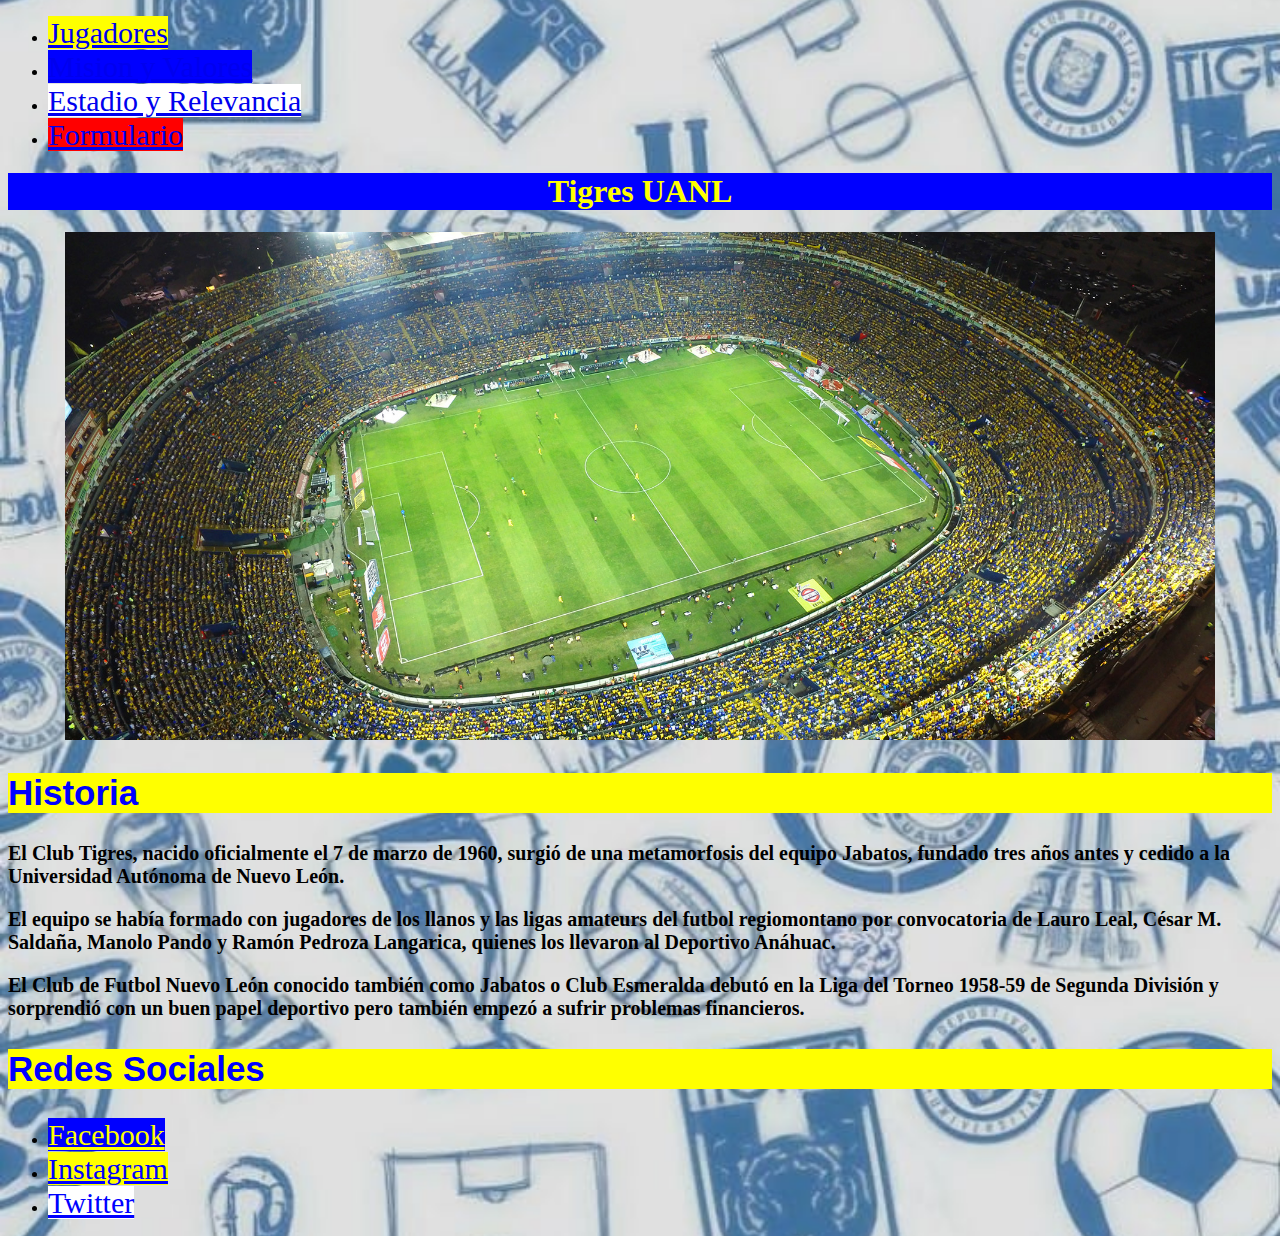
<file: Index.html>
<!DOCTYPE html>
<html lang="en">
<head>

    <meta charset="UTF-8">
    <meta name="viewport" content="width=device-width, initial-scale=1.0">
    <link rel="stylesheet" href="Estilo.css"/>
    <title>Tigres</title>


</head>
<body>
    <ul>
        <li><a class="Jugadores" href="Pagina 2.html">Jugadores</a></li>
        <li><a class="Mision" href="Pagina 3.html">Mision y Valores</a></li>
        <li><a class="Estadio" href="Pagina 4.html">Estadio y Relevancia</a></li>
        <li><a class="Formulario" href="Pagina 5.html">Formulario</a></li>

    
    
    </ul>

    <center><h1>Tigres UANL</h1></center>

    <div style="text-align: center;">

    <img src="Imagenes/Estadio.ing.jpg" alt="" width="1150px";></img>

     </div>
    <h2>Historia</h2>

    <p><strong>El Club Tigres, nacido oficialmente el 7 de marzo de 1960, surgió de una metamorfosis del equipo Jabatos,
       fundado tres años antes y cedido a la Universidad Autónoma de Nuevo León.</p></strong>

    <p><strong>El equipo se había formado con jugadores de los llanos y las ligas amateurs del futbol regiomontano 
        por convocatoria de Lauro Leal, César M. Saldaña, Manolo Pando y Ramón Pedroza Langarica, quienes los 
        llevaron al Deportivo Anáhuac.</p></strong>
        
    <p><strong>El Club de Futbol Nuevo León conocido también como Jabatos o Club Esmeralda 
       debutó en la Liga del Torneo 1958-59 de Segunda División y sorprendió con un buen papel 
       deportivo pero también empezó a sufrir problemas financieros.</p></strong>

    <h2>Redes Sociales</h2>
    <ul>
        <li><a class="Facebook" href="https://www.facebook.com/ClubTigres">Facebook</a></li>
        <li><a class="Instagram" href="https://www.instagram.com/clubtigres/">Instagram</a></li>
        <li><a class="Twitter" href="https://twitter.com/TigresOficial">Twitter</a></li>
    </ul>
</strong>
</body>
</html>
</file>
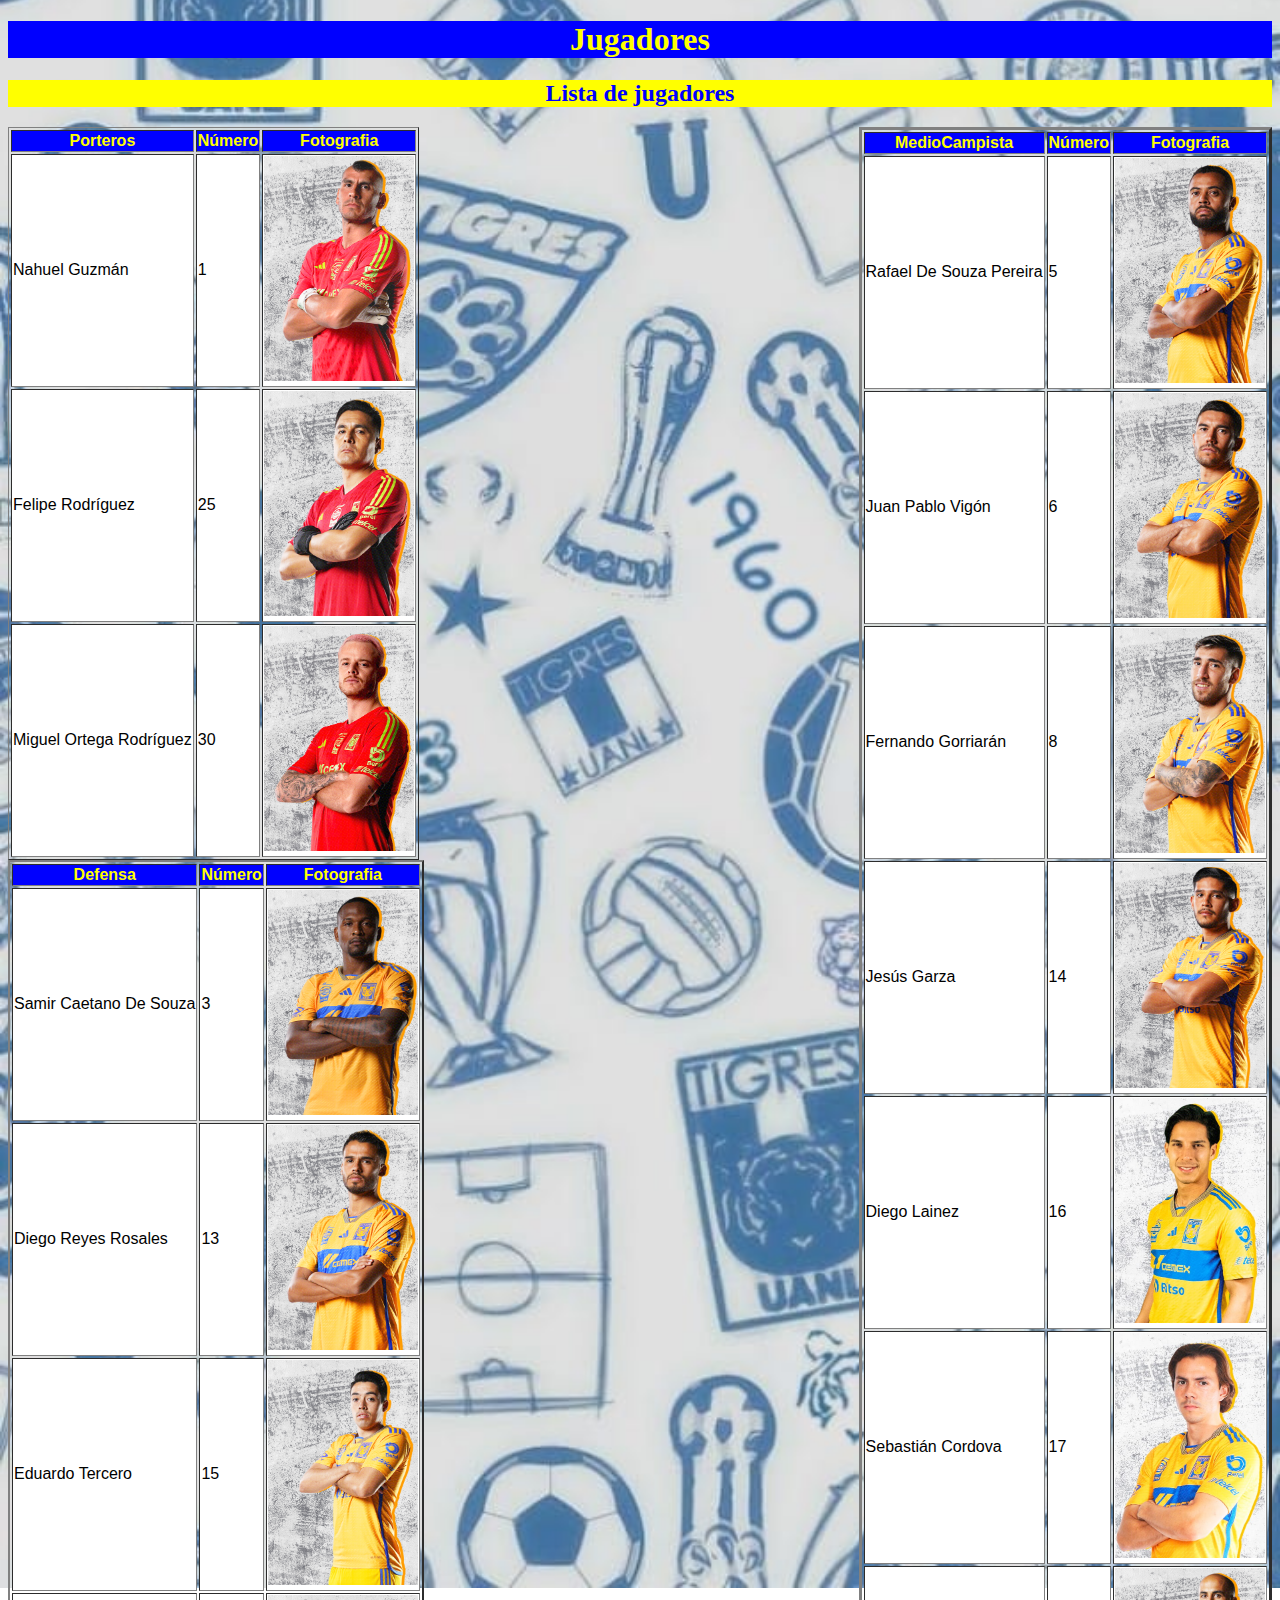
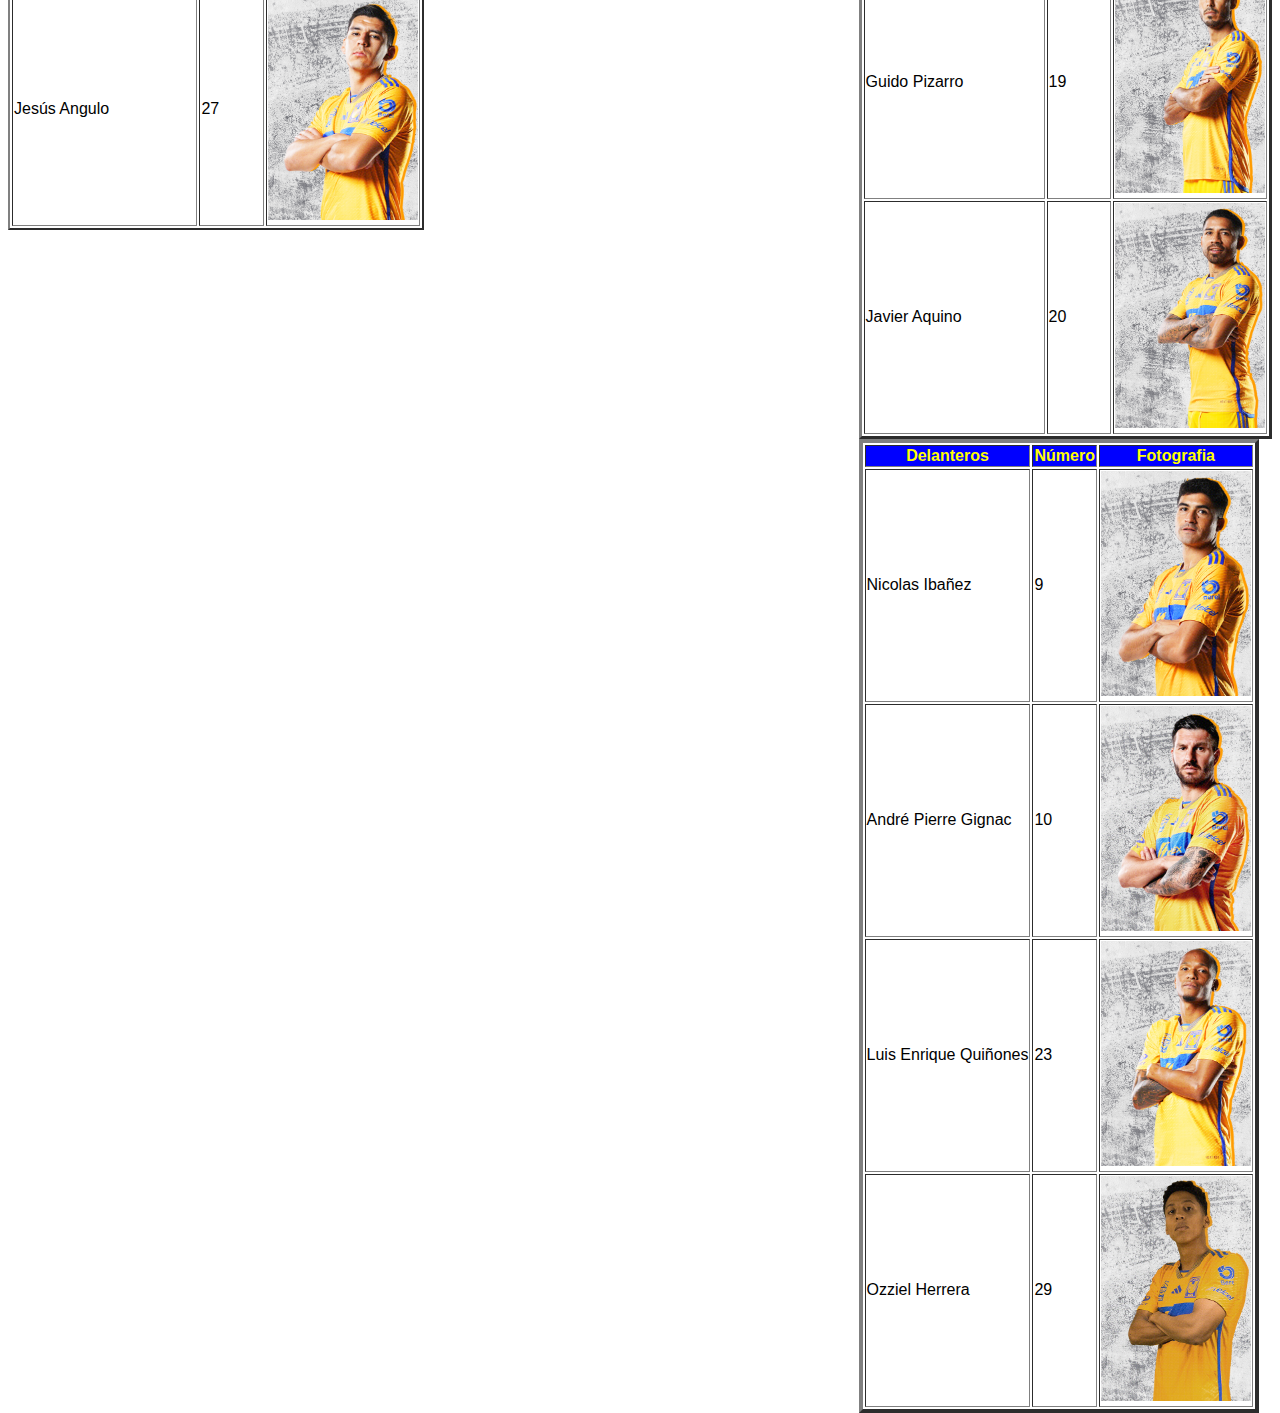
<file: Pagina 2.html>
<!DOCTYPE html>
<html lang="en">
<head>
    <meta charset="UTF-8">
    <meta name="viewport" content="width=device-width, initial-scale=1.0">
    <title>Jugadores</title>
    <link rel="stylesheet" href="Estilo 2.css"/>
</head>
<body>
    <center>
        <h1>Jugadores</h1>
    </center>

    <center>
        <h2>Lista de jugadores</h2>
    </center>


    <div class="div-3">

    <table border="3">
        <tr>
            <th>MedioCampista</th>
            <th>Número</th>
            <th>Fotografia</th>
        </tr>
        <tr>
            <td>Rafael De Souza Pereira</td>
            <td>5</td>
            <td><img src="Imagenes/Rafael De Souza.png" alt="" width=150px></img></td>
        </tr>

        <tr>
            <td>Juan Pablo Vigón</td>
            <td>6</td>
            <td><img src="Imagenes/Juan Pablo Vigón.png" alt="" width=150px></img></td>
        </tr>

        <tr>
            <td>Fernando Gorriarán</td>
            <td>8</td>
            <td><img src="Imagenes/Fernando Gorriarán.png" alt="" width=150px></img></td>
        </tr>
        
        <tr>
            <td>Jesús Garza</td>
            <td>14</td>
            <td><img src="Imagenes/Jesús Garza.png" width=150px></img></td>
        </tr>
        
        <tr>
            <td>Diego Lainez</td>
            <td>16</td>
            <td><img src="Imagenes/Diego Lainez.jpg" alt="" width=150px></img></td>
        </tr>

        <tr>
            <td>Sebastián Cordova</td>
            <td>17</td>
            <td><img src="Imagenes/Sebastian Cordova.jpg" alt="" width=150px></img></td>
        </tr>
        
        <tr>
            <td>Guido Pizarro</td>
            <td>19</td>
            <td><img src="Imagenes/Guido Pizarro.png" alt="" width=150px></img></td>
        </tr>
        
        <tr>
            <td>Javier Aquino</td>
            <td>20</td>
            <td><img src="Imagenes/Javier Aquino.png" alt="" width=150px></img></td>
        </tr>
    </table>

    <table border="4">
        <tr>
            <th>Delanteros</th>
            <th>Número</th>
            <th>Fotografia</th>
        </tr>

        <tr>
            <td>Nicolas Ibañez</td>
            <td>9</td>
            <td><img src="Imagenes/Nicolas Ibañez.png" alt="" width=150px></img></td>
        </tr>

        <tr>
            <td>André Pierre Gignac</td>
            <td>10</td>
            <td><img src="Imagenes/André Pierre Gignac.png" alt="" width=150px></img></td>
        </tr>

        <tr>
            <td>Luis Enrique Quiñones</td>
            <td>23</td>
            <td><img src="Imagenes/Luis Enrique Quiñones.png" alt="" width=150px></img></td>
        </tr>

        <tr>
            <td>Ozziel Herrera</td>
            <td>29</td>
            <td><img src="Imagenes/Ozziel Herrera.jpg" alt="" width=150px></img></td>

        </tr>

    </table>   
    </div>

    <table border="1">
        <tr>
            <th>Porteros</th>
            <th>Número</th>
            <th>Fotografia</th>
        </tr>
        <tr>
            <td>Nahuel Guzmán</td>
            <td>1</td>
            <td><img src="Imagenes/Nahuel.png" alt="" width=150px></img></td>
        <tr>
            <td>Felipe Rodríguez</td>
            <td>25</td>
            <td><img src="Imagenes/Felipe Rodríguez.png" alt="" width=150px></img></td>
        <tr>
            <td>Miguel Ortega Rodríguez</td>
            <td>30</td>
            <td><img src="Imagenes/Miguel Ortega.jpg" alt="" width=150px></img></td>
        </tr>
        </tr>
    </table>

    <table border="2">
        <tr>
            <th>Defensa</th>
            <th>Número</th>
            <th>Fotografia</th>           
        </tr>
        <tr>
            <td>Samir Caetano De Souza</td>
            <td>3</td>
            <td><img src="Imagenes/Samir Caetano.png" alt="" width=150px></img></td>

        <tr>
            <td>Diego Reyes Rosales</td>
            <td>13</td>
            <td><img src="Imagenes/Diego Reyes.png" alt="" width=150px></img></td>
    
        <tr>
            <td>Eduardo Tercero</td>
            <td>15</td>
            <td><img src="Imagenes/Eduardo Tercero.png"alt="" width="150px"></img></td>

        <tr>
            <td>Jesús Angulo</td>
            <td>27</td>
            <td><img src="Imagenes/Jesús Angulo.png"alt="" width="150px"></img></td>
        </tr>
        </tr>
        </tr>
        </tr>

    </table>
  
</body>
</html>
</file>
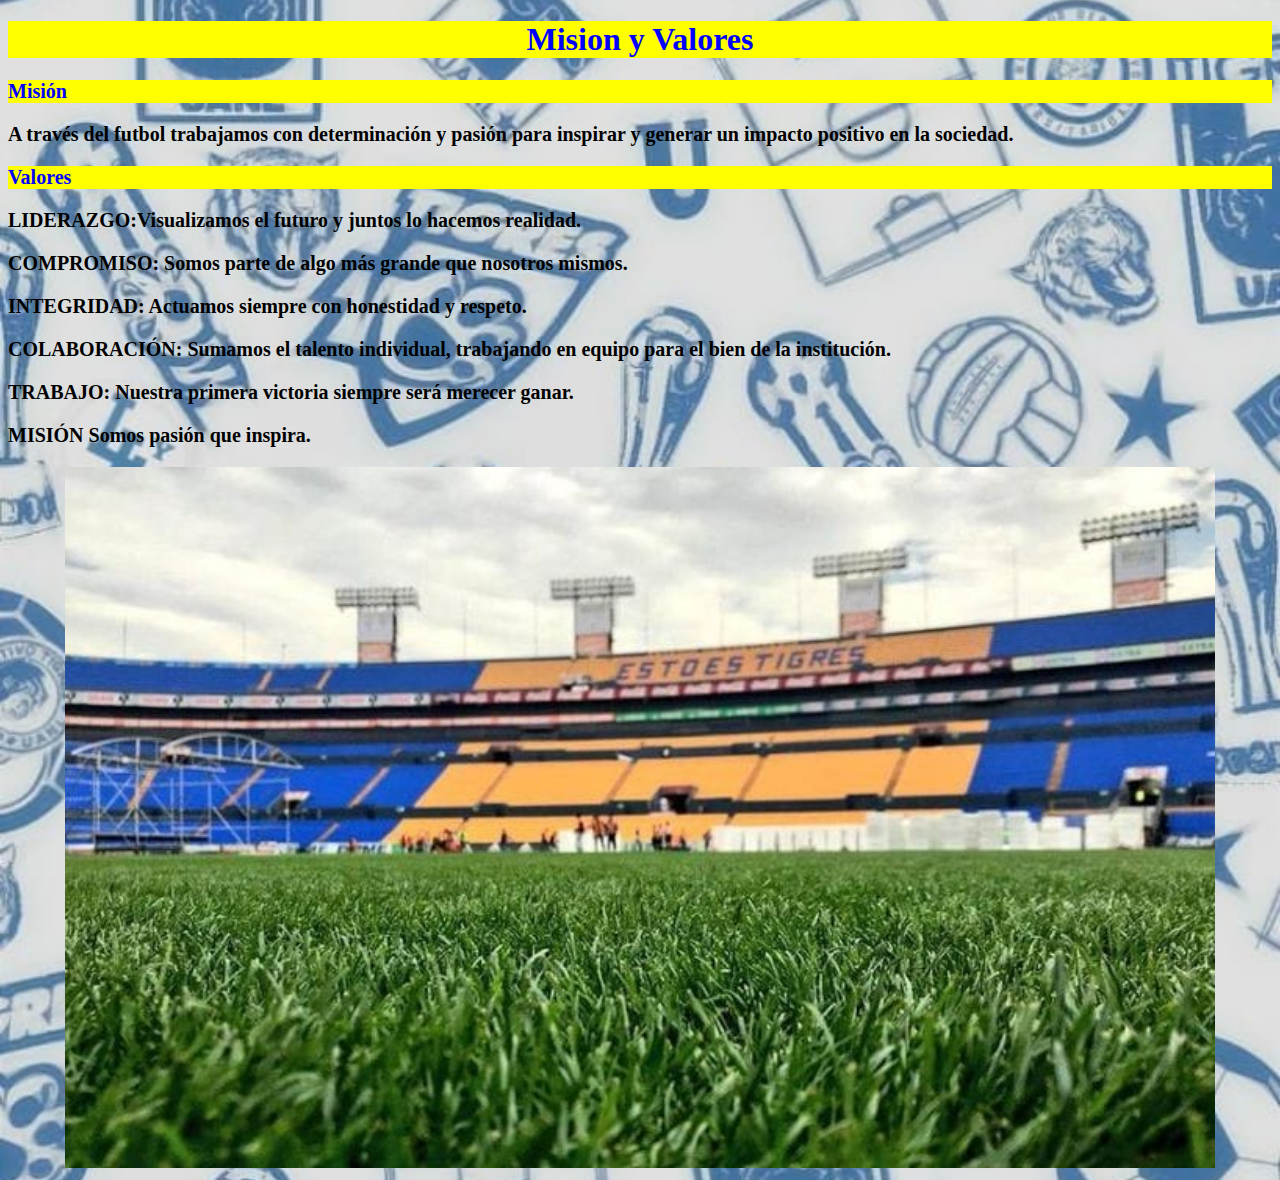
<file: Pagina 3.html>
<!DOCTYPE html>
<html lang="en">
<head>
    <meta charset="UTF-8">
    <meta name="viewport" content="width=device-width, initial-scale=1.0">
    <link rel="stylesheet" href="Estilo 3.css">
    <title>Mision y Valores</title>
</head>
<body>
    <center><h1>Mision y Valores</h1></center>

    <h2>Misión</h2>
    <p><strong>A través del futbol trabajamos con determinación y pasión para inspirar y generar un impacto positivo en la sociedad.
    </p></strong>

    <h2>Valores</h2>
    <p><strong>LIDERAZGO:Visualizamos el futuro y juntos lo hacemos realidad.</p></strong>
    <p><strong>COMPROMISO: Somos parte de algo más grande que nosotros mismos.</p></strong>
    <p><strong>INTEGRIDAD: Actuamos siempre con honestidad y respeto.</p></strong>
    <p><strong>COLABORACIÓN: Sumamos el talento individual, trabajando en equipo para el bien de la institución.</p></strong>
    <p><strong>TRABAJO: Nuestra primera victoria siempre será merecer ganar.</p></strong>
    <p><strong>MISIÓN Somos pasión que inspira.</p></strong>

    <center><img src="Imagenes/Imagen 3.jpg" alt="" width="1150px";></img></center>



</body>
</html>
</file>
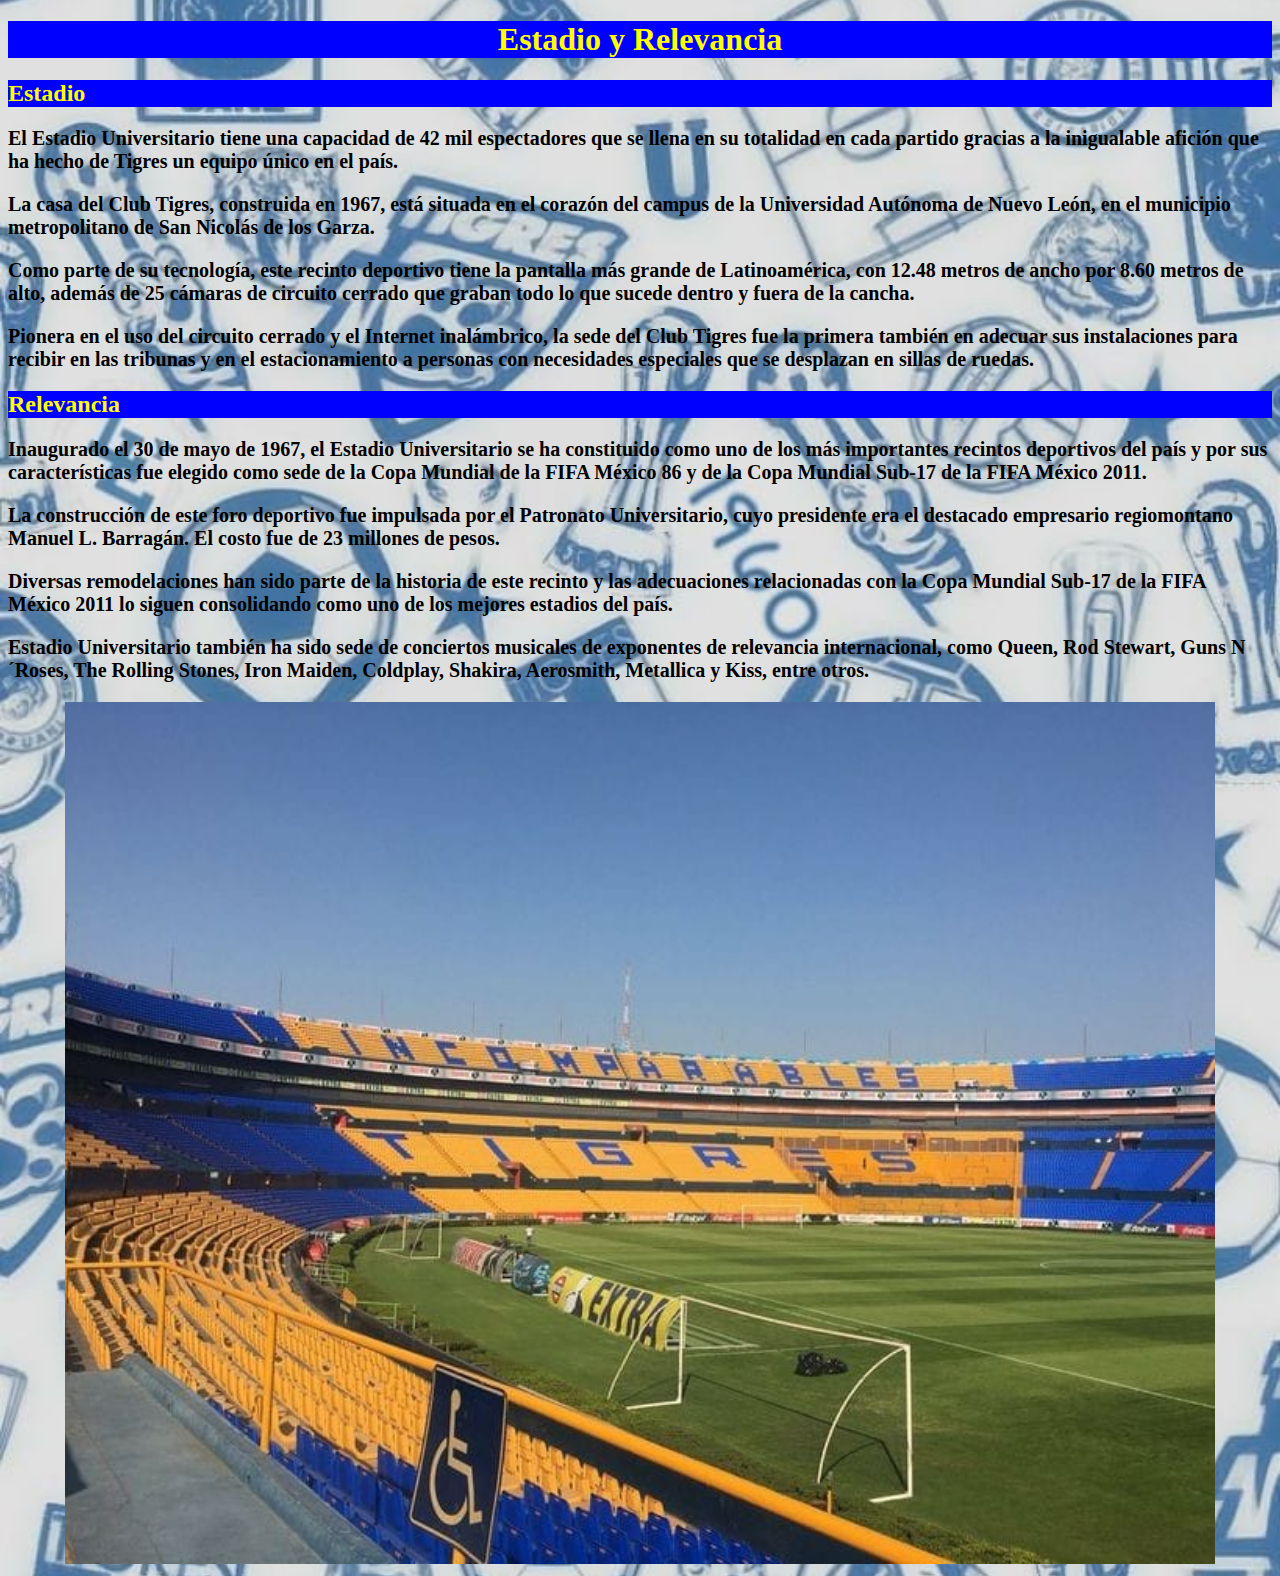
<file: Pagina 4.html>
<!DOCTYPE html>
<html lang="en">
<head>
    <meta charset="UTF-8">
    <meta name="viewport" content="width=device-width, initial-scale=1.0">
    <link rel="stylesheet" href="Estilo 4.css"/>
    <title>Estadio y Relevancia</title>
</head>
<body>
    <center><h1>Estadio y Relevancia</h1></center>

    <h2>Estadio</h2>

    <p><strong>El Estadio Universitario tiene una capacidad de 42 mil espectadores que se llena en su 
        totalidad en cada partido gracias a la inigualable afición que ha hecho de Tigres un equipo 
        único en el país.</p></strong>
    <p>
        <strong>La casa del Club Tigres, construida en 1967, está situada en el corazón del campus 
        de la Universidad Autónoma de Nuevo León, en el municipio metropolitano de San Nicolás de los Garza.</p></strong>
    <p>
        <strong>Como parte de su tecnología, este recinto deportivo tiene la pantalla más grande de Latinoamérica, 
        con 12.48 metros de ancho por 8.60 metros de alto, además de 25 cámaras de circuito cerrado que graban 
        todo lo que sucede dentro y fuera de la cancha.</p></strong>

    <p><strong>Pionera en el uso del circuito cerrado y el Internet inalámbrico, la sede del Club Tigres 
        fue la primera también en adecuar sus instalaciones para recibir en las tribunas y en el 
        estacionamiento a personas con necesidades especiales que se desplazan en sillas de ruedas.</p></strong>

    <h2>Relevancia</h2>

    <p><strong>Inaugurado el 30 de mayo de 1967, el Estadio Universitario se ha constituido como uno 
        de los más importantes recintos deportivos del país y por sus características fue elegido 
        como sede de la Copa Mundial de la FIFA México 86 y de la Copa Mundial Sub-17 de la FIFA México 2011.</p></strong>
    
    
    <p><strong>La construcción de este foro deportivo fue impulsada por el Patronato Universitario, 
        cuyo presidente era el destacado empresario regiomontano Manuel L. Barragán. 
        El costo fue de 23 millones de pesos.</p></strong>

    <p><strong>Diversas remodelaciones han sido parte de la historia de este recinto y 
        las adecuaciones relacionadas con la Copa Mundial Sub-17 de la FIFA México 2011 
        lo siguen consolidando como uno de los mejores estadios del país.</p></strong>

    <p><strong>Estadio Universitario también ha sido sede de conciertos musicales de exponentes de 
        relevancia internacional, como Queen, Rod Stewart, Guns N´Roses, The Rolling Stones, 
        Iron Maiden, Coldplay, Shakira, Aerosmith, Metallica y Kiss, entre otros.</p></strong>


    <center><img src="Imagenes/Imagen 4.jpg" alt="" width="1150px";></img></center>

</body>
</html>
</file>
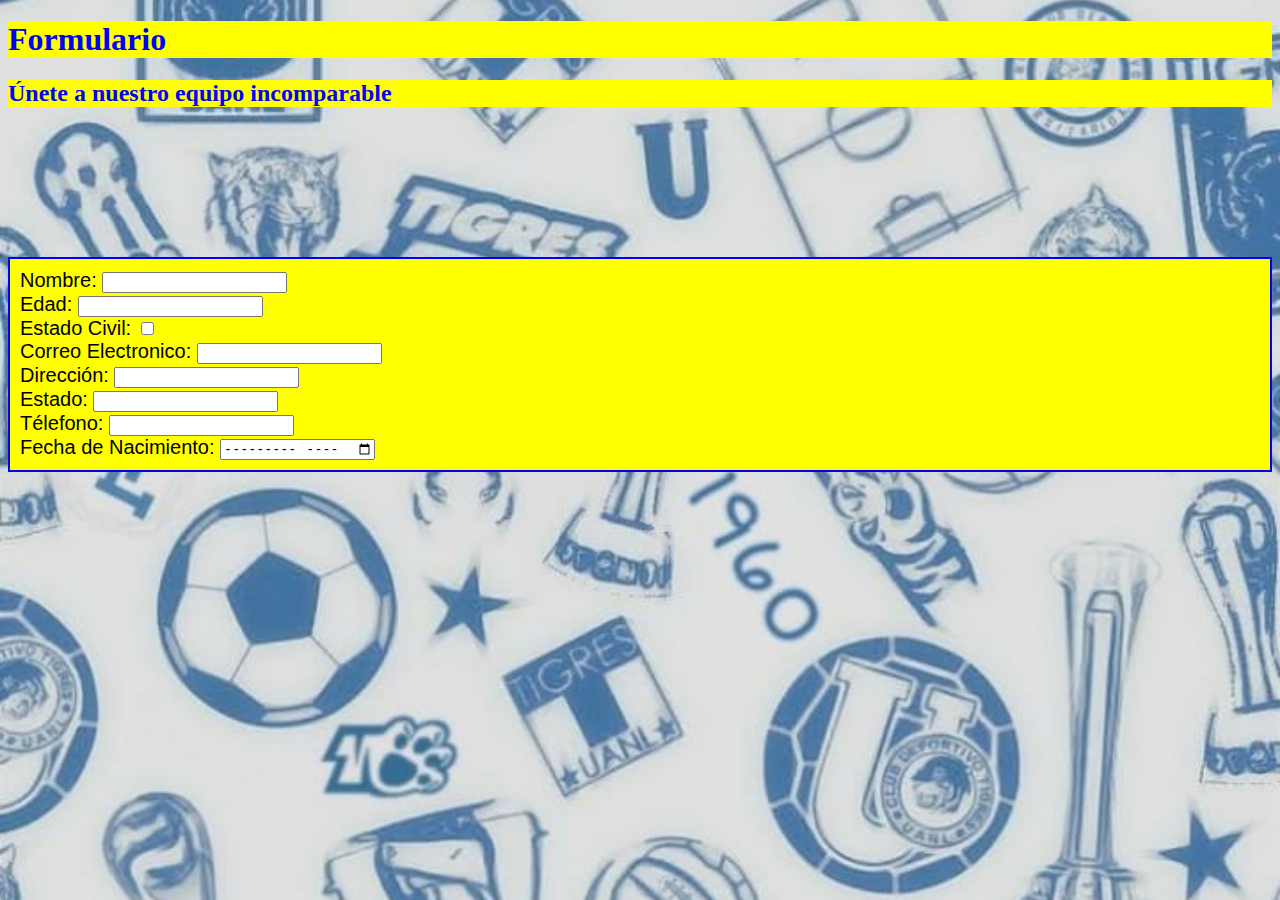
<file: Pagina 5.html>
<!DOCTYPE html>
<html lang="en">
<head>
    <meta charset="UTF-8">
    <meta name="viewport" content="width=device-width, initial-scale=1.0">
    <link rel="stylesheet" href="Estilo Formulario.css"/>
    <title>Formulario</title>
</head>
<body>
    <h1>Formulario</h1>
    <h2>Únete a nuestro equipo incomparable</h2>

    <div id="Formulario">

    <from action="">
        <div>
            <label for="Nombre">Nombre:</label>
            <input type="text" name="nombre" id="nombre">
        </div>

        <div>
            <label for="edad">Edad:</label>
            <input type="number"name=edad id="edad">
        </div>

        <div>
            <label for="checkbook">Estado Civil:</label>
            <input type="checkbox" name="aaaa" id="aaa">
        </div>


        <div>
            <label for="Correo">Correo Electronico:</label>
            <input type="email" name=Correo id="Correo">
        </div>
        <div>
            <label for="Dirección">Dirección:</label>
            <input type="text" name="Dirección" id="Dirección">

        <div>
            <label for="Estado">Estado:</label>
            <input type="text" name="Estado" id="Estado">
        </div>

        </div>

        <div>
            <label for="Telefono">Télefono:</label>
            <input type="tel" name="Telefono" id="Telefono">
        </div>
        <div>
            <label for="Nacimiento">Fecha de Nacimiento:</label>
            <input type="month" name="Nacimiento" id="Nacimiento">
        </div>
    </div>
</body>



    </from>
</html>
</file>
<file: Estilo.css>
h1 {
    color:yellow;

}

h1 {
    background-color: blue;

}

h2 {
    color:blue;
    background-color: yellow;
    font-size: 35px;
    font-family: 'Franklin Gothic Medium', 'Arial Narrow', Arial, sans-serif;
}

p {
    font-family:Cambria, Cochin, Georgia, Times, 'Times New Roman', serif;
    font-size: 20px;
}

td {
    height:"350px";

}

a.Facebook {
    background-color: blue;
    color:yellow;
    font-size: 30px;
}

a.Instagram {
    background-color: yellow;
    color:blue;
    font-size: 30px;
}

a.Twitter {
    background-color: white;
    color:blue;
    font-size: 30px;
}

a.Jugadores {
    background-color: yellow;
    font-size: 30px;
}

a.Mision{
    background-color: blue;
    font-size: 30px;
}

a.Estadio{
    background-color: white;
    font-size: 30px;

}

a.Formulario{
    background-color: red;
    font-size: 30px;
}
body {

    background-image: url(Imagenes/Fondo.jpg);
    background-position: center center;
    background-repeat: no-repeat;
    background-size: cover;
    background-attachment: fixed;
}
</file>
<file: Estilo 2.css>
h1 {
    color:yellow;
    background-color: blue;
}

h2 {
    color:blue;
    background-color: yellow;
}

th {
    color:yellow;
    background-color:blue;
    font-family: Verdana, Geneva, Tahoma, sans-serif;
}

td {
    background-color: white;
    font-family: Impact, Haettenschweiler, 'Arial Narrow Bold', sans-serif;
}


.div-3 {
    float:right;
}

body {

    background-image: url(Imagenes/Fondo.jpg);
    background-position: center center;
    background-repeat: no-repeat;
    background-size: cover;
    background-attachment: fixed;
}
</file>
<file: Estilo 3.css>
h1 {
    color:blue;
    background-color:yellow;
}

h2 {
    color:blue;
    background-color: yellow;
    font-family:Cambria, Cochin, Georgia, Times, 'Times New Roman', serif;
    font-size: 20px;
}

p {
    font-family:Cambria, Cochin, Georgia, Times, 'Times New Roman', serif;
    font-size: 20px;
}

body {

    background-image: url(Imagenes/Fondo.jpg);
    background-position: center center;
    background-repeat: no-repeat;
    background-size: cover;
    background-attachment: fixed;
}
</file>
<file: Estilo 4.css>
h1 {
    color:yellow;
    background-color: blue;
}

h2 {
    color:yellow;
    background-color: blue;
}

p {
    font-family:Cambria, Cochin, Georgia, Times, 'Times New Roman', serif;
    font-size: 20px;
}

body {

    background-image: url(Imagenes/Fondo.jpg);
    background-position: center center;
    background-repeat: no-repeat;
    background-size: cover;
    background-attachment: fixed;
}
</file>
<file: Estilo Formulario.css>
h1 {
    color:blue;
    background-color: yellow;
}

h2 {
    color:blue;
    background-color: yellow;
}

#Formulario {
    width:300pxd;
    background-color: yellow;
    font: 20px arial;
    margin:auto;
    margin-top: 150px;
    border:2px solid blue;
    padding: 10px;
}

body {

    background-image: url(Imagenes/Fondo.jpg);
    background-position: center center;
    background-repeat: no-repeat;
    background-size: cover;
    background-attachment: fixed;
}
</file>
